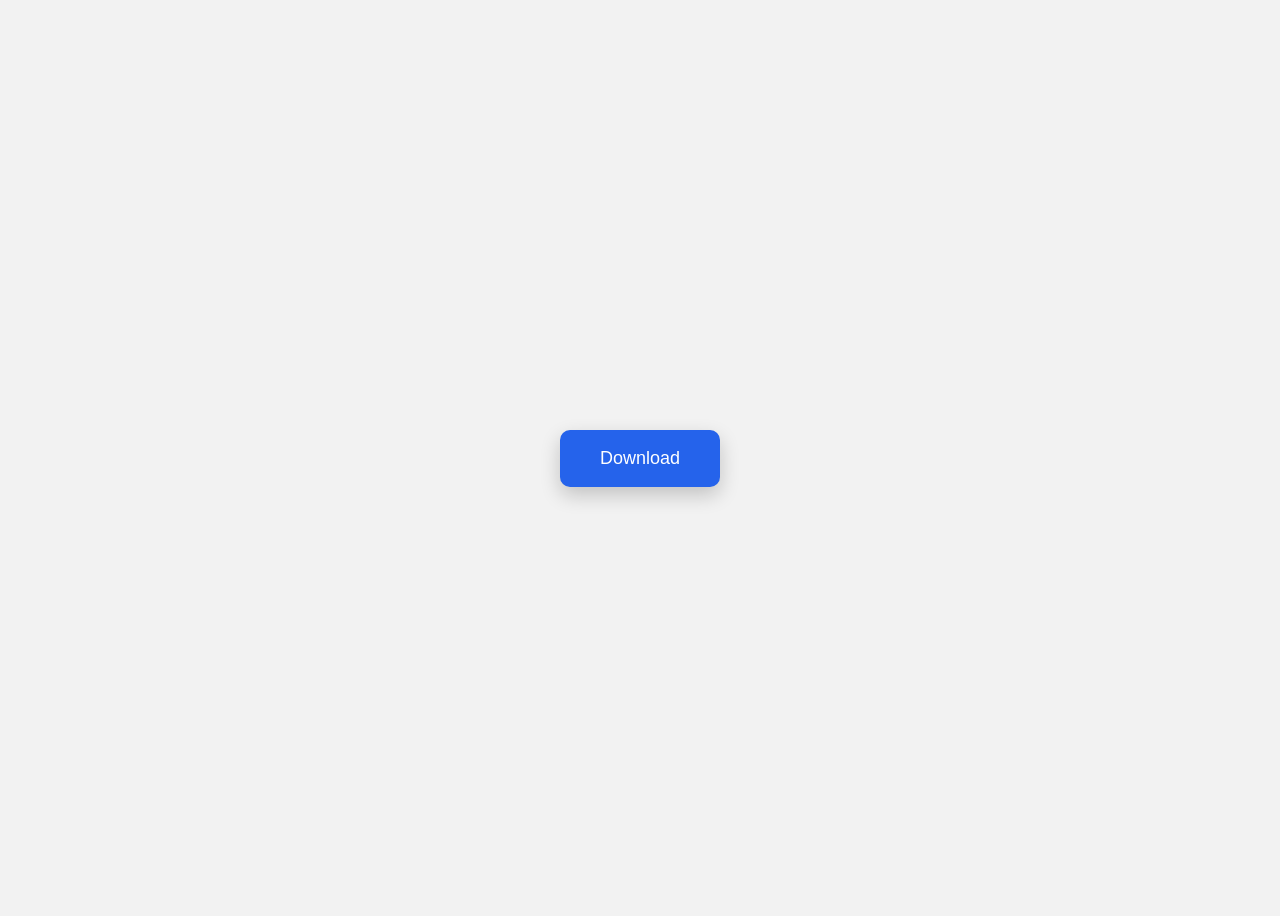
<file: CSS-Project/index2.html>
<!DOCTYPE html>
<html lang="en">
<head>
    <meta charset="UTF-8">
    <title>Transition & Animation Demo</title>
    <link rel="stylesheet" href="index2.css">
</head>
<body>

<button class="download-btn">
    Download
</button>

</body>
</html>
</file>
<file: CSS-Project/index2.css>
body{
    height:100vh;
    display:flex;
    justify-content:center;
    align-items:center;
    background:#f2f2f2;
}

/* ===========================
   BUTTON
=========================== */

.download-btn{

    padding:18px 40px;
    font-size:18px;
    border:none;
    border-radius:10px;
    cursor:pointer;

    color:white;
    background:#2563eb;

    box-shadow:0 8px 20px rgba(0,0,0,.2);

    /*
        TRANSITION
    */

    transition-property:
        background-color,
        transform,
        box-shadow;

    transition-duration:
        .5s;

    transition-timing-function:
        ease-in-out;

    transition-delay:
        .3s;


    /*
        ANIMATION
    */

    animation-name:
        floatButton;

    animation-duration:
        2s;

    animation-delay:
        1s;

    animation-iteration-count:
        infinite;

    animation-direction:
        alternate;

    animation-fill-mode:
        both;

}

/* ===========================
   HOVER
=========================== */

.download-btn:hover{

    background:#16a34a;

    transform:
        scale(1.1);

    box-shadow:
        0 18px 35px rgba(0,0,0,.35);

}

/* ===========================
   KEYFRAMES
=========================== */

@keyframes floatButton{

    0%{

        transform:
            translateY(0px);

    }

    50%{

        transform:
            translateY(-15px);

    }

    100%{

        transform:
            translateY(0px);

    }

}
</file>
